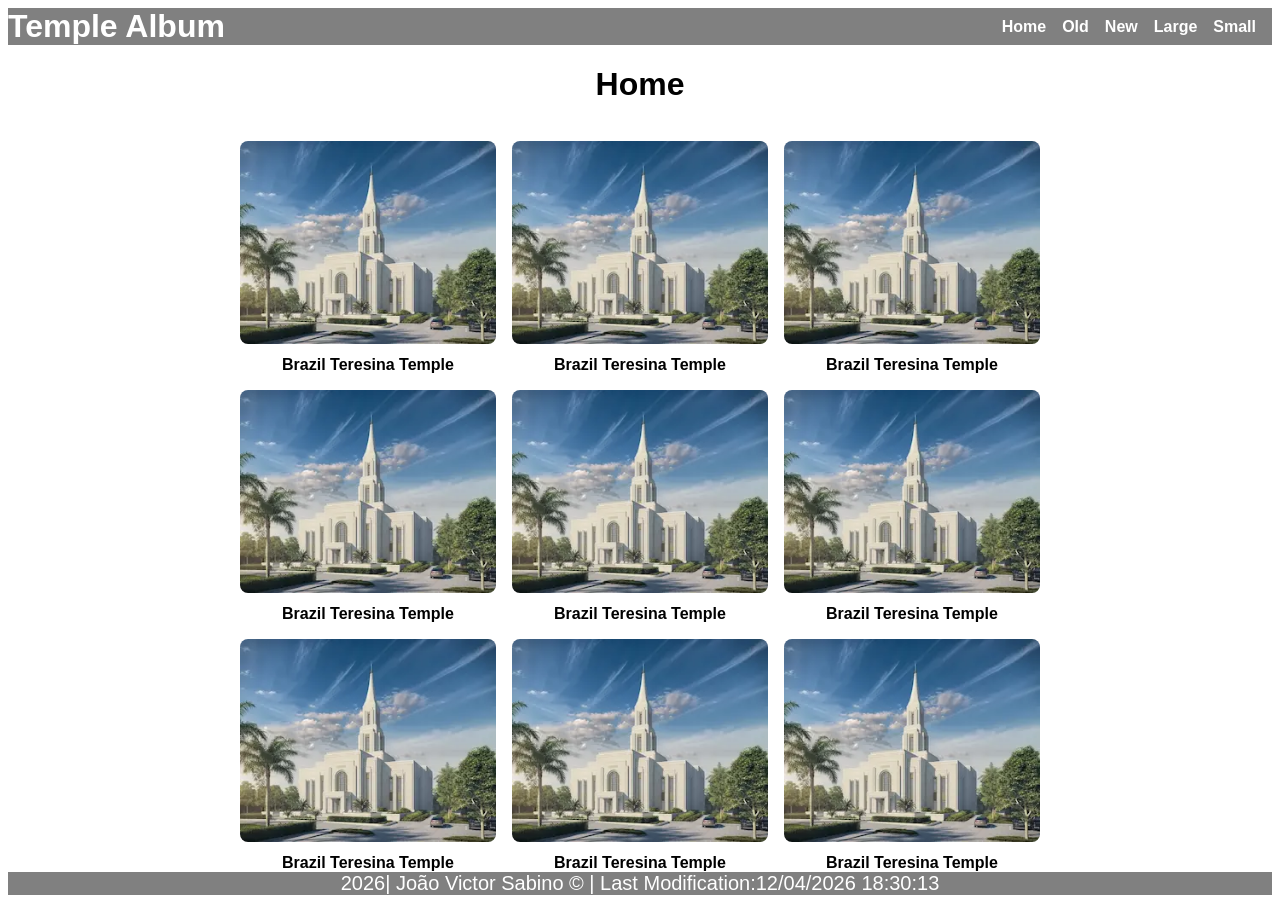
<file: week02/index.html>
<!DOCTYPE html>
<html lang="en">
<head>
    <meta charset="UTF-8">
    <meta name="viewport" content="width=device-width, initial-scale=1.0">
    <title>Document</title>
    <link rel="stylesheet" href="styles/temples.css">
    <link rel="stylesheet" href="styles/temples-large.css">
</head>
<body>
    <header class="top">
        <h1 class="album">Temple Album</h1>
        <nav>
            <ul>
                <li><a href="#">Home</a></li>
                <li><a href="#">Old</a></li>
                <li><a href="#">New</a></li>
                <li><a href="#">Large</a></li>
                <li><a href="#">Small</a></li>
            </ul>
        </nav>
    </header>
    <main class="pics">
        <h1>Home</h1>
        <figure>
            <img src="images/teresina.webp" alt="Brazil Teresina Temple">
            <figcaption class="caption">Brazil Teresina Temple</figcaption>
        </figure>
        <figure>
            <img src="images/teresina.webp" alt="Brazil Teresina Temple">
            <figcaption class="caption">Brazil Teresina Temple</figcaption>
        </figure>
        <figure>
            <img src="images/teresina.webp" alt="Brazil Teresina Temple">
            <figcaption class="caption">Brazil Teresina Temple</figcaption>
        </figure>
        <figure>
            <img src="images/teresina.webp" alt="Brazil Teresina Temple">
            <figcaption class="caption">Brazil Teresina Temple</figcaption>
        </figure>
        <figure>
            <img src="images/teresina.webp" alt="Brazil Teresina Temple">
            <figcaption class="caption">Brazil Teresina Temple</figcaption>
        </figure>
        <figure>
            <img src="images/teresina.webp" alt="Brazil Teresina Temple">
            <figcaption class="caption">Brazil Teresina Temple</figcaption>
        </figure>
        <figure>
            <img src="images/teresina.webp" alt="Brazil Teresina Temple">
            <figcaption class="caption">Brazil Teresina Temple</figcaption>
        </figure>
        <figure>
            <img src="images/teresina.webp" alt="Brazil Teresina Temple">
            <figcaption class="caption">Brazil Teresina Temple</figcaption>
        </figure>
        <figure>
            <img src="images/teresina.webp" alt="Brazil Teresina Temple">
            <figcaption class="caption">Brazil Teresina Temple</figcaption>
        </figure>
    </main>

    <footer>
        <span id="year"></span>|   João Victor Sabino &copy;  |
        
        Last Modification: <span id="lastModified"></span>
    </footer>

    <script src="script/temples.js"></script>
</body>
</html>
</file>
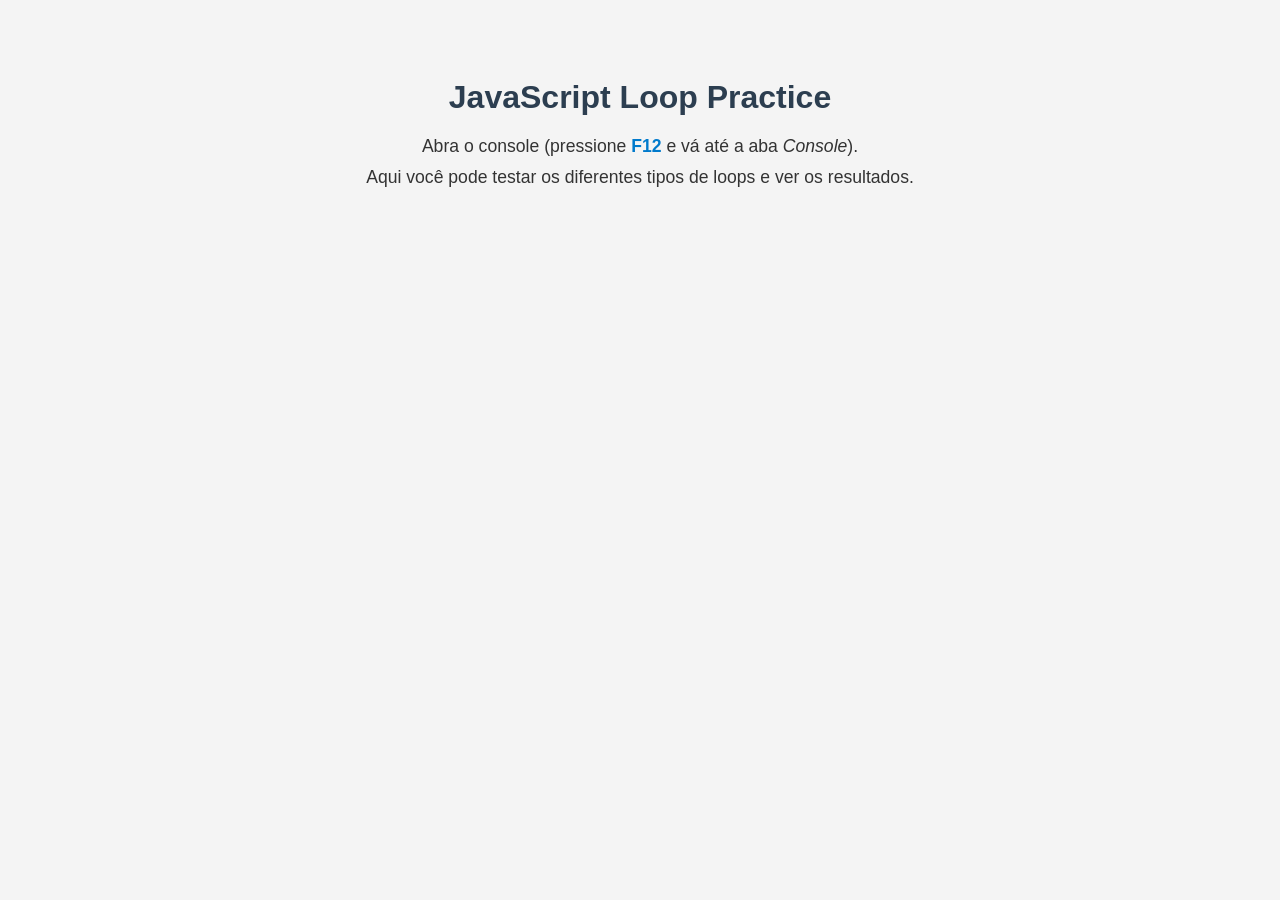
<file: week02/js practice/index.html>
<!DOCTYPE html>
<html lang="en">
<head>
  <meta charset="UTF-8">
  <meta name="viewport" content="width=device-width, initial-scale=1.0">
  <title>Loop Practice</title>
  <link rel="stylesheet" href="style.css">
</head>
<body>
  <h1>JavaScript Loop Practice</h1>

  <p>Abra o console (pressione <strong>F12</strong> e vá até a aba <em>Console</em>).</p>
  <p>Aqui você pode testar os diferentes tipos de loops e ver os resultados.</p>

  <script src="script.js"></script>
</body>
</html>
</file>
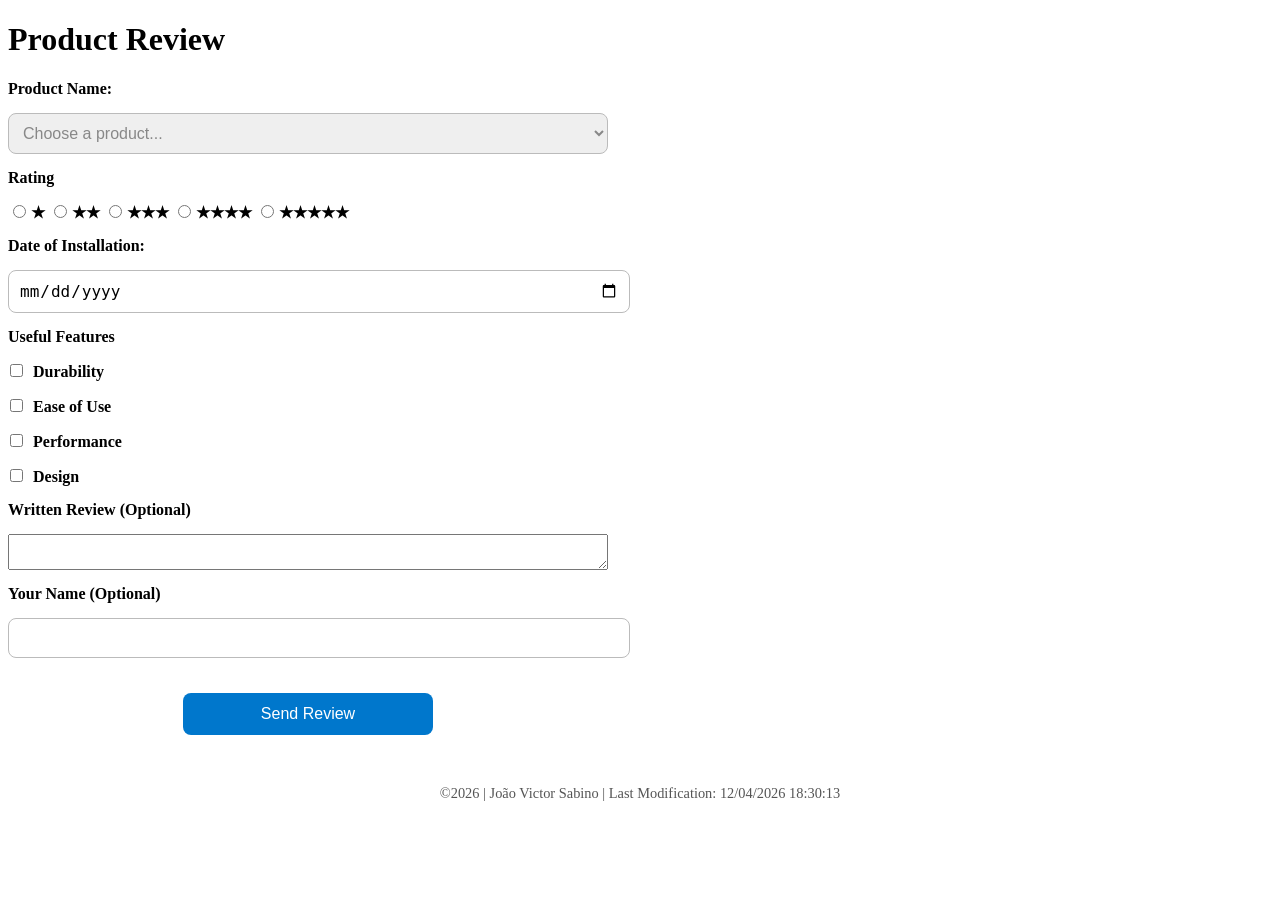
<file: form.html>
<!DOCTYPE html>
<html lang="en-US">
<head>
    <meta charset="UTF-8">
    <meta name="viewport" content="width=device-width, initial-scale=1.0">
    <meta name="author" content="João Victor Sabino">
    <meta name="description" content="week 05 assignment">

    <link rel="stylesheet" href="styles/form.css">
    <link rel="stylesheet" href="styles/form-large.css">

    <title>Product Review</title>
</head>
<body>

<main>
    <h1>Product Review</h1>

    <form id="reviewForm" method="get" action="review.html">

        <label for="product">Product Name:</label>
        <select id="product" name="productName" required>
            <option value="" disabled selected>Choose a product...</option>
        </select>

        <label>Rating</label>
        <div class="rating">
            <label><input id="rating1" type="radio" name="rating" value="1" required>★</label>
            <label><input id="rating2" type="radio" name="rating" value="2" required>★★</label>
            <label><input id="rating3" type="radio" name="rating" value="3" required>★★★</label>
            <label><input id="rating4" type="radio" name="rating" value="4" required>★★★★</label>
            <label><input id="rating5" type="radio" name="rating" value="5" required>★★★★★</label>
        </div>

        <label>Date of Installation:</label>
        <input type="date" name="date" required>

        <label>Useful Features</label>
        <label><input id="check1" type="checkbox" name="check" value="durability"> Durability</label>
        <label><input id="check2" type="checkbox" name="check" value="use"> Ease of Use</label>
        <label><input id="check3" type="checkbox" name="check" value="performance"> Performance</label>
        <label><input id="check4" type="checkbox" name="check" value="design"> Design</label>

        <label for="review">Written Review (Optional)</label>
        <textarea id="review" name="review"></textarea>

        <label for="userName">Your Name (Optional)</label>
        <input type="text" id="userName" name="userName">

        <button type="submit">Send Review</button>

    </form>
</main>

<footer>
    &copy;<span id="year"></span> | João Victor Sabino |
    Last Modification: <span id="lastModified"></span>
</footer>

<script src="scripts/form.js" defer></script>
</body>
</html>
</file>
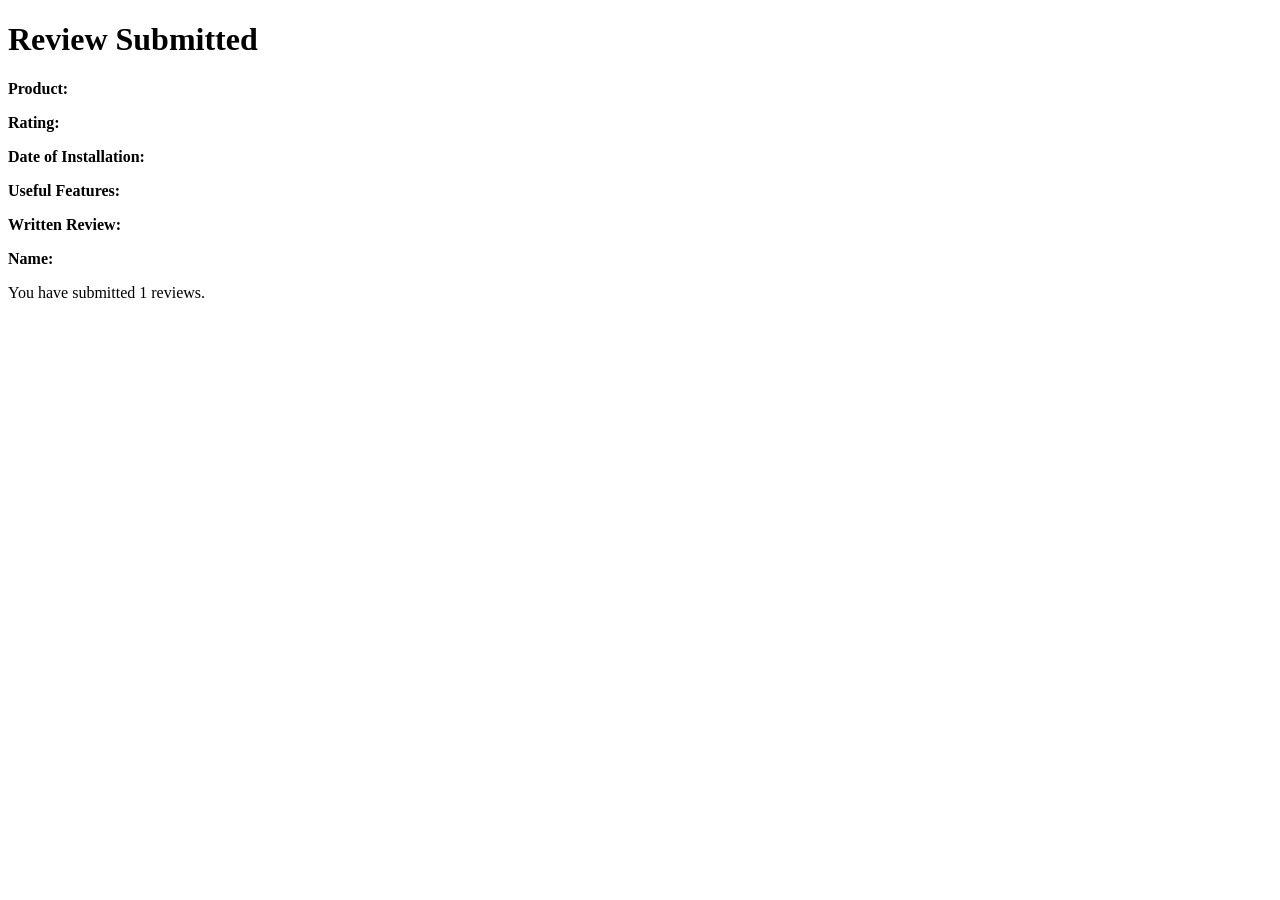
<file: review.html>
<!DOCTYPE html>
<html lang="en-US">
<head>
    <meta charset="UTF-8">
    <meta name="viewport" content="width=device-width, initial-scale=1.0">
    <title>Review Submitted</title>
</head>
<body>

<main>
    <h1>Review Submitted</h1>

    <p><strong>Product:</strong> <span id="productName"></span></p>
    <p><strong>Rating:</strong> <span id="rating"></span></p>
    <p><strong>Date of Installation:</strong> <span id="date"></span></p>
    <p><strong>Useful Features:</strong> <span id="features"></span></p>
    <p><strong>Written Review:</strong> <span id="textReview"></span></p>
    <p><strong>Name:</strong> <span id="userName"></span></p>

    <p>You have submitted <span id="reviewCount"></span> reviews.</p>
</main>

<script>
    const p = new URLSearchParams(window.location.search);

    document.getElementById("productName").textContent = p.get("productName");
    document.getElementById("rating").textContent = p.get("rating");
    document.getElementById("date").textContent = p.get("date");
    document.getElementById("textReview").textContent = p.get("review");
    document.getElementById("userName").textContent = p.get("userName");

    const checks = p.getAll("check").join(", ");
    document.getElementById("features").textContent = checks;

    let count = Number(localStorage.getItem("reviewCount")) || 0;
    count++;
    localStorage.setItem("reviewCount", count);

    document.getElementById("reviewCount").textContent = count;
</script>

</body>
</html>
</file>
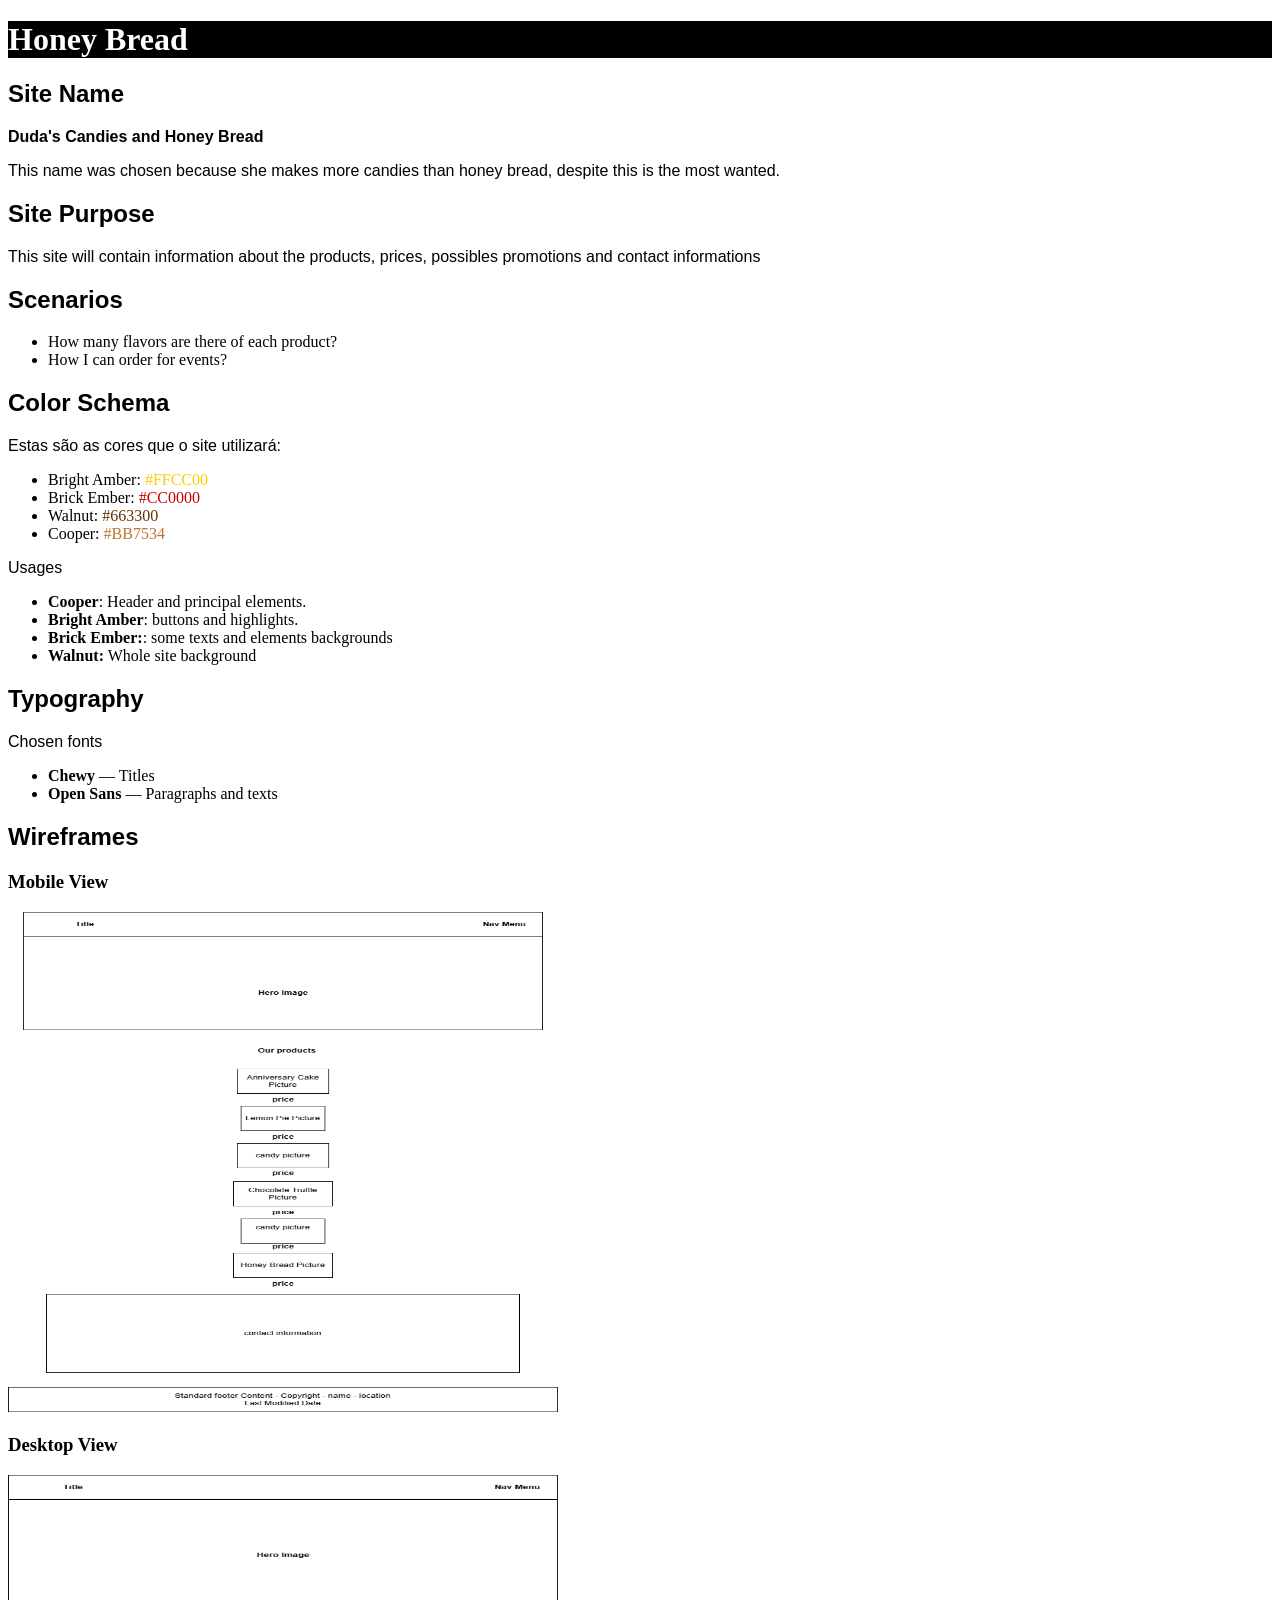
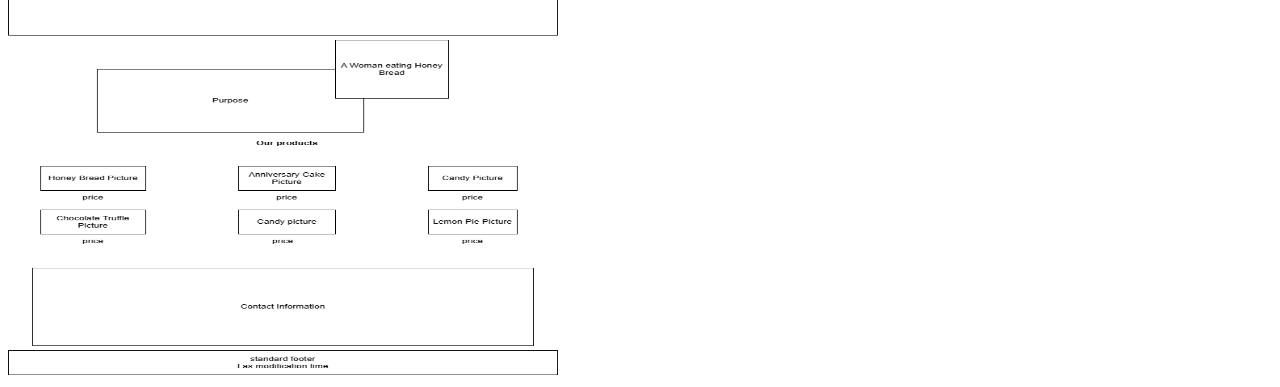
<file: project/siteplan.html>
<!DOCTYPE html>
<html lang="en">
<head>
    <meta charset="UTF-8">
    <meta name="viewport" content="width=device-width, initial-scale=1.0">
    <title>Duda's Candies and Honey Bread</title>
    <link rel="stylesheet" href="styles/siteplan.css">
    <link rel="stylesheet" href="styles/siteplan-large.css">
    <link rel="preconnect" href="https://fonts.googleapis.com">
    <link rel="preconnect" href="https://fonts.gstatic.com" crossorigin>
    <link href="https://fonts.googleapis.com/css2?family=Boldonse&family=Chewy&family=Funnel+Sans:ital,wght@0,300..800;1,300..800&display=swap" rel="stylesheet">
</head>
<body>

<header>
    <h1>Honey Bread</h1>
</header>

<section>
    <h2>Site Name</h2>
    <p><strong>Duda's Candies and Honey Bread</strong></p>
    <p>This name was chosen because she makes more candies than honey bread, despite this is the most wanted. </p>
</section>

<section>
    <h2>Site Purpose</h2>
    <p>This site will contain information about the products, prices, possibles promotions and contact informations</p>
</section>

<section>
    <h2>Scenarios</h2>
    <ul>
        <li>How many flavors are there of each product?</li>
        <li>How I can order for events?</li>
    </ul>
</section>

<section>
    <h2>Color Schema</h2>
    <p>Estas são as cores que o site utilizará:</p>
    <ul>
        <li>Bright Amber: <span style="color:#FFCC00;">#FFCC00</span></li>
        <li>Brick Ember: <span style="color:#CC0000;">#CC0000</span></li>
        <li>Walnut: <span style="color:#663300;">#663300</span></li>
        <li>Cooper: <span style="color:#BB7534;">#BB7534</span></li>
    </ul>
    <p>Usages</p>
    <ul>
        <li><strong>Cooper</strong>: Header and principal elements.</li>
        <li><strong>Bright Amber</strong>: buttons and highlights.</li>
        <li><strong>Brick Ember:</strong>: some texts and elements backgrounds</li>
        <li><strong>Walnut:</strong> Whole site background</li>
    </ul>
</section>

<section>
    <h2>Typography</h2>
    <p>Chosen fonts</p>
    <ul>
        <li><strong>Chewy</strong> — Titles</li>
        <li><strong>Open Sans</strong> — Paragraphs and texts</li>
    </ul>
</section>

<section>
    <h2>Wireframes</h2>
    <h3>Mobile View</h3>
    <img src="images/wireframe-mobile.png" alt="Wireframe para versão mobile">

    <h3>Desktop View</h3>
    <img src="images/wireframe-desktop.png" alt="Wireframe para desktop">
</section>

</body>
</html>
</file>
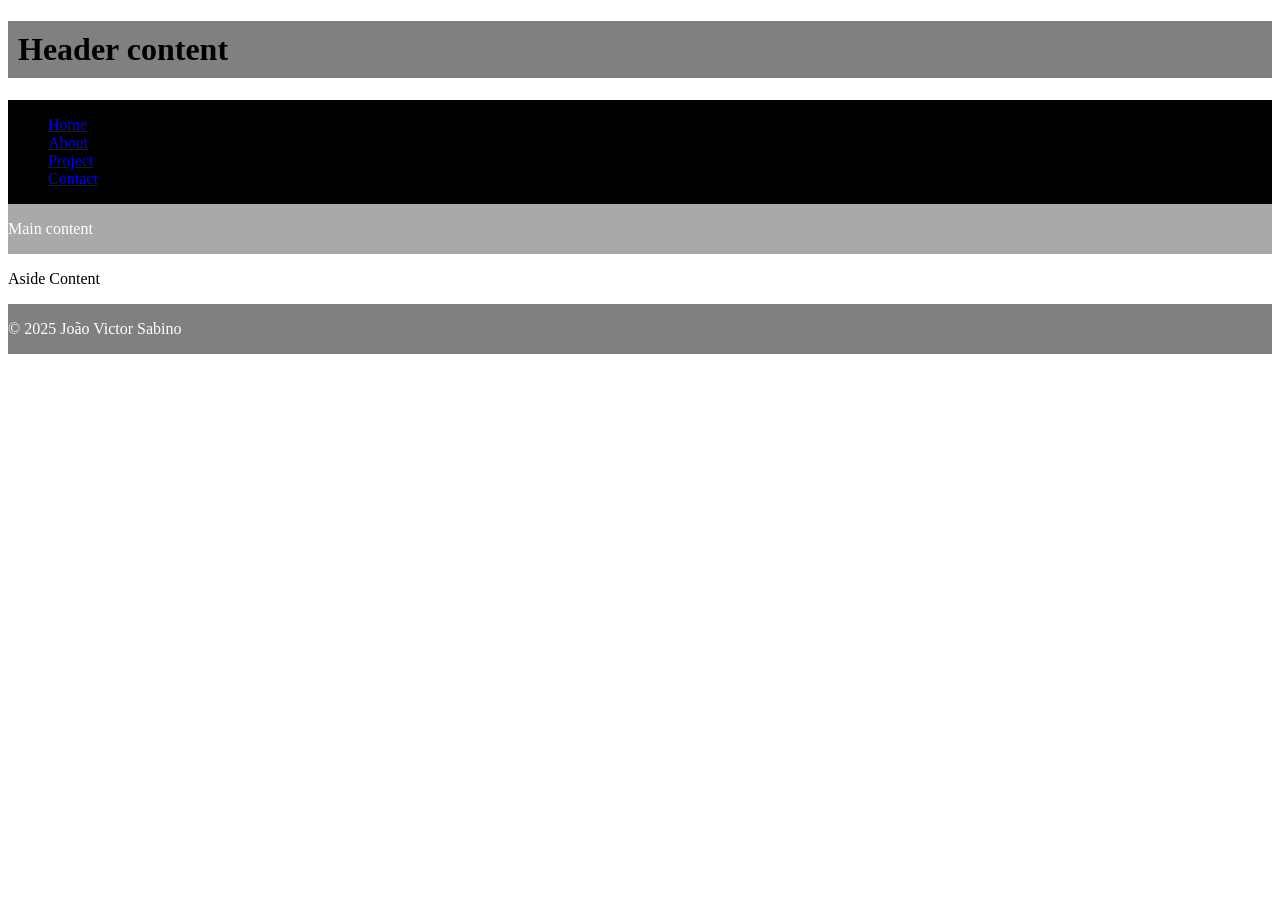
<file: week01/basic-layout.html>
<!DOCTYPE html>
<html lang="en">
<head>
    <meta charset="UTF-8">
    <meta name="viewport" content="width=device-width, initial-scale=1.0">
    <title>Header Content</title>
    <link rel="stylesheet" href="styles/layout.css">
</head>
<body>
    <header>
        <h1>Header content</h1>
        <nav>
            <ul>
                <li><a href="#">Home</a></li>
                <li><a href="#">About</a></li>
                <li><a href="#">Project</a></li>
                <li><a href="#">Contact</a></li>
            </ul>
        </nav>
    </header>
    <main>
        <p>Main content</p>
    </main>
    <aside>
        <p>Aside Content</p>
    </aside>
    <footer>
        <p>© 2025 João Victor Sabino</p>
    </footer>
</body>
</html>
</file>
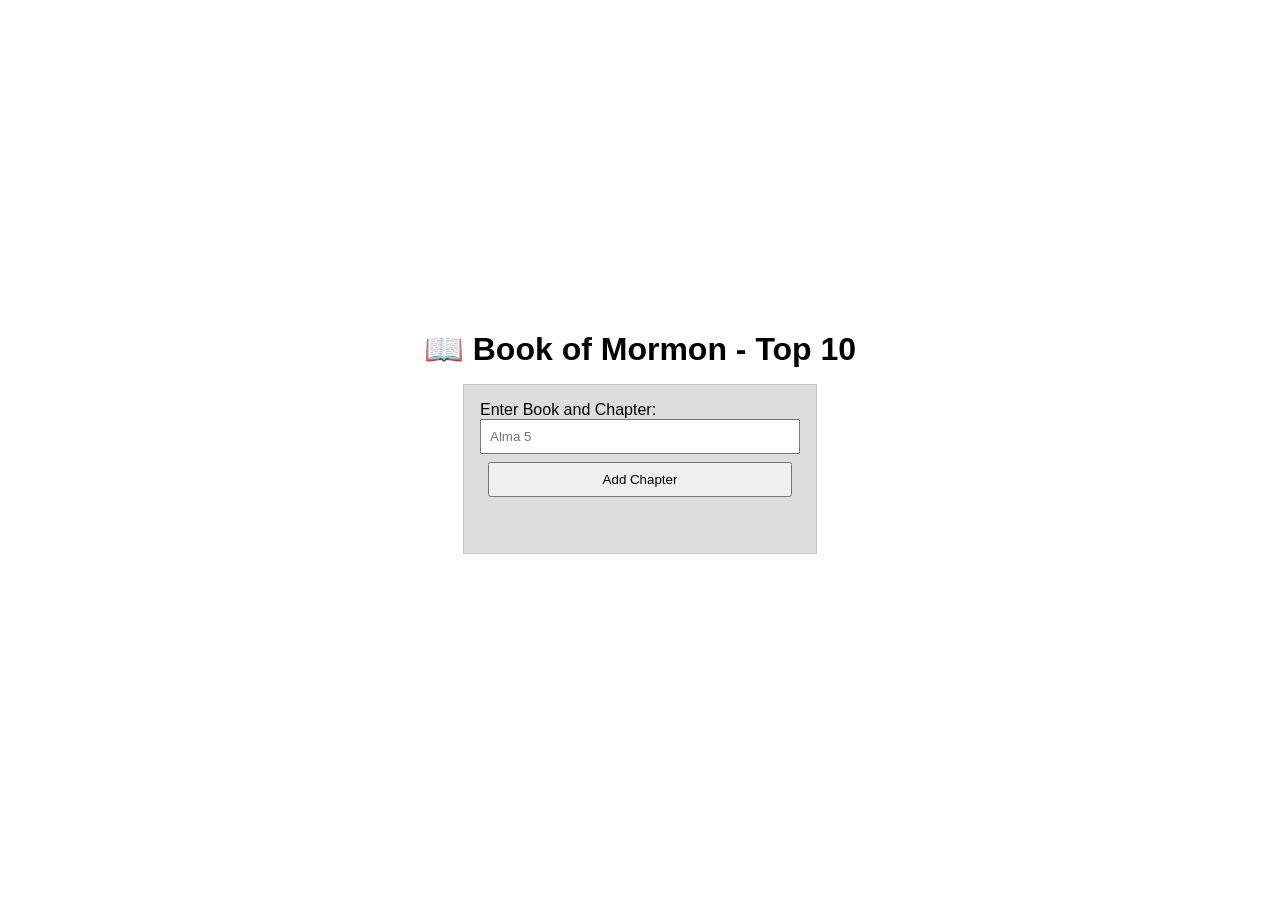
<file: week02/bom.html>
<!DOCTYPE html>
<html lang="en">
<head>
    <meta charset="UTF-8">
    <meta name="viewport" content="width=device-width, initial-scale=1.0">
    <title>Book of Mormon</title>
    <link rel="stylesheet" href="styles/bom.css">
</head>
<body>
    <header><h1>📖 Book of Mormon - Top 10</h1></header>
    <main>
        <label for="favchap">Enter Book and Chapter: </label>
        <input type="text" id="favchap" placeholder="Alma 5">
        <button type="submit">Add Chapter</button>
        <ul id="list"></ul>
    </main>
    <script src="script/bom.js"></script>
</body>
</html>
</file>
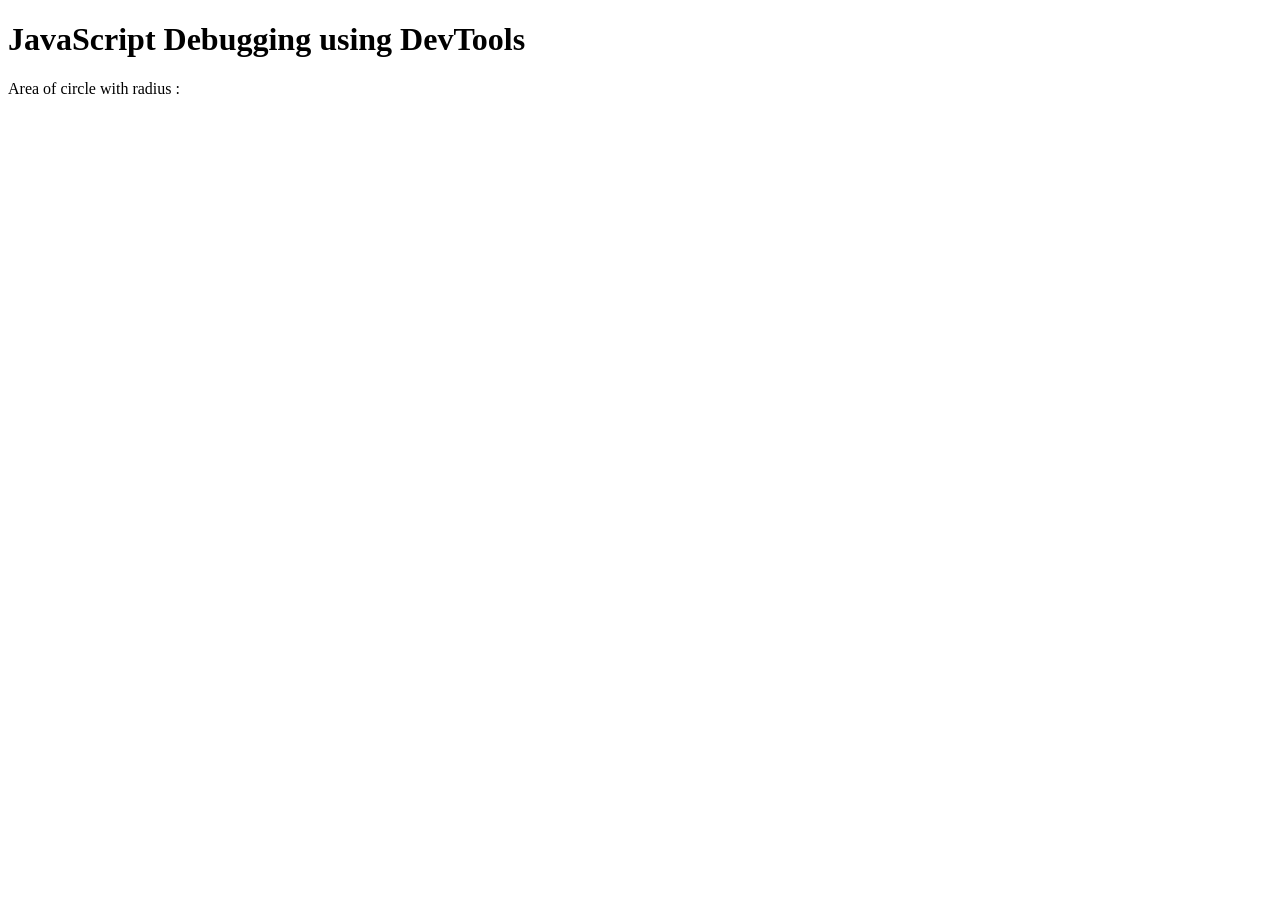
<file: week02/debugging.html>
<!DOCTYPE html>
<html lang="en">
<head>
    <meta charset="UTF-8">
    <meta name="viewport" content="width=device-width, initial-scale=1.0">
    <title>Document</title>
    
</head>
<body>
    <h1>JavaScript Debugging using DevTools</h1>
    <p>Area of circle with radius <span id="radius"></span>: <span id="area"></span></p>

    <script src="script/debugging.js" defer></script>
</body>
</html>
</file>
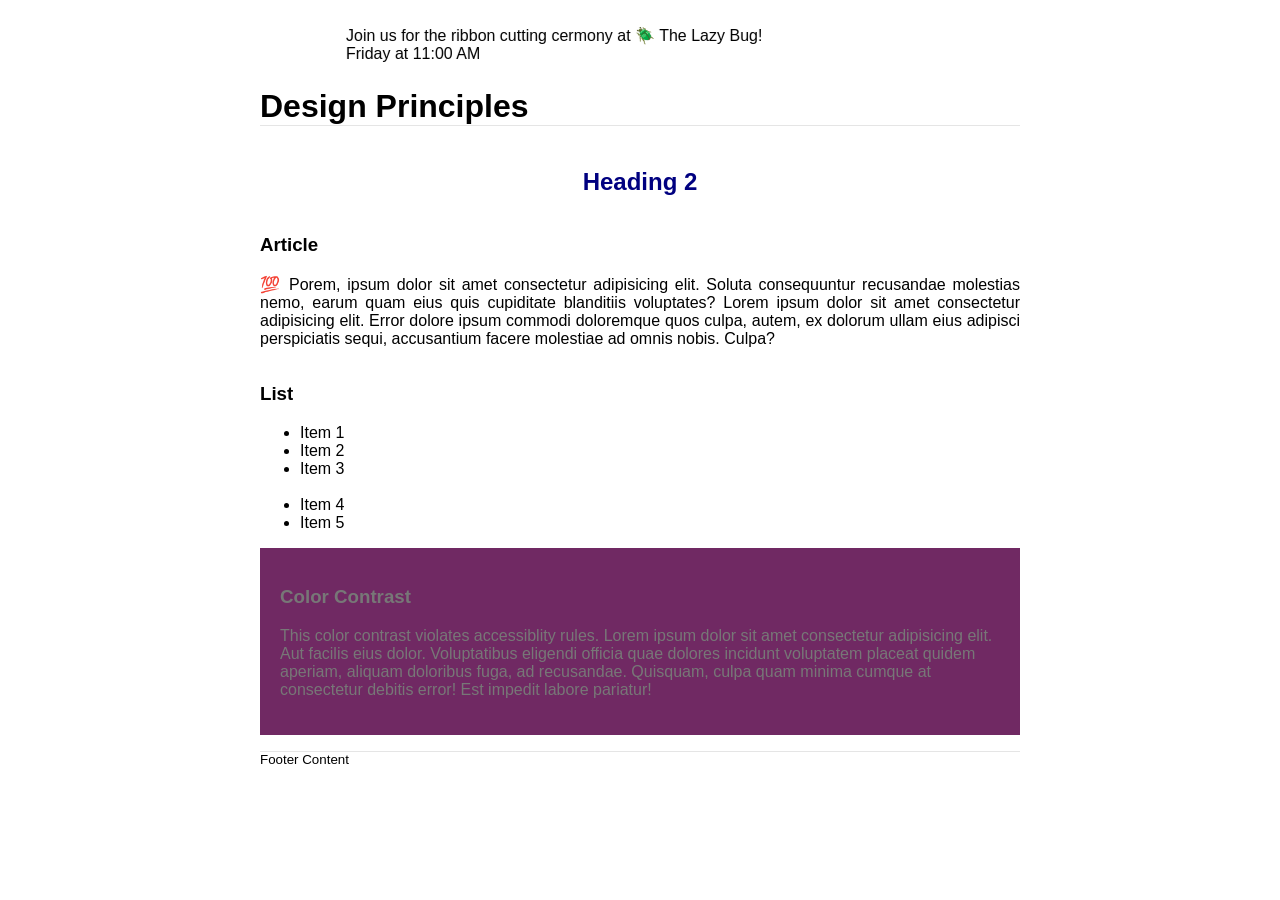
<file: week03/design.html>
<!DOCTYPE html>
<html lang="en">
<head>
    <meta charset="UTF-8">
    <meta name="viewport" content="width=device-width, initial-scale=1.0">
    <title>Document</title>
    <link rel="stylesheet" href="styles/design.css">
</head>
<body>
    <header>
	<marquee behavior="alternate" direction="right"><br>Join us for the ribbon cutting cermony at 🪲 The Lazy Bug!<br>Friday at 11:00 AM</marquee>
	<h1>Design Principles</h1>
</header>
<main>
	<h2>Heading 2</h2>
	<section>
		<h3>Article</h3>
		<article>
			<p>💯 Porem, ipsum dolor sit amet consectetur adipisicing elit. Soluta consequuntur recusandae molestias nemo, earum quam eius quis cupiditate blanditiis voluptates? Lorem ipsum dolor sit amet consectetur adipisicing elit. Error dolore ipsum commodi doloremque quos culpa, autem, ex dolorum ullam eius adipisci perspiciatis sequi, accusantium facere molestiae ad omnis nobis. Culpa?</p>
		</article>
	</section>
	<section>
		<h3>List</h3>
		<ul>
			<li>Item 1</li>
			<li>Item 2</li>
			<li>Item 3<br><br></li>
			<li>Item 4</li>
			<li>Item 5</li>
		</ul>
	</section>
	<div class="callout">
		<h3>Color Contrast</h3>
		<p>This color contrast violates accessiblity rules. Lorem ipsum dolor sit amet consectetur adipisicing elit. Aut facilis eius dolor. Voluptatibus eligendi officia quae dolores incidunt voluptatem placeat quidem aperiam, aliquam doloribus fuga, ad recusandae. Quisquam, culpa quam minima cumque at consectetur debitis error! Est impedit labore pariatur!</p>
	</div>
</main>
<footer>
	Footer Content
</footer>
</body>
</html>
</file>
<file: week02/styles/temples.css>
body{
    font-family:"roboto", sans-serif;

}

.top{
    display:flex;
    align-items:center;
    justify-content: space-between;
    padding: 0.5 1rem;
    color: white;
    background-color: gray;
}

.album{
    margin:0;
    font-size: 2rem;
    font-weight: 700;
    color: white;
    background-color: gray;
}

nav {
    display: flex;
    justify-content: flex-end;
    gap: 1rem;
    background-color: gray;
    padding: 0.5rem 1rem;
}

nav ul {
    list-style: none;
    display: flex;
    gap: 1rem;
    margin: 0;
    padding: 0;
}

nav a {
    color: white;
    text-decoration: none;
    font-family: 'Funnel Sans', sans-serif;
    font-weight: 600;
    transition: transform 0.3s;
}

nav a:hover {
    transform: scale(1.2);
}

.pics {
    max-width: 800px;
    margin: 0 auto;
    display: grid;
    grid-template-columns: repeat(3, 1fr);
    gap: 1rem;
}
  
.pics h1 {
    grid-column: 1 / -1;
    text-align: center;
}
  
figure {
    margin: 0;
    text-align: center;
}
  
img {
    width: 100%;
    height: auto;
    border-radius: 8px;
}
  
figcaption {
    margin-top: 0.5rem;
    font-weight: bold;
}

footer{
    font-size: 1.25rem;
    display: flex;
    justify-content: center;
    color:white;
    background-color: gray;
}
</file>
<file: week02/styles/temples-large.css>
@media screen and (min-width: 500px){
    header{
        background-color: black;
        color: white;
    }

    figure{
        grid-template-columns: repeat(1, 1fr);
    }
}
</file>
<file: week02/js practice/style.css>
body {
  font-family: Arial, Helvetica, sans-serif;
  background-color: #f4f4f4;
  color: #333;
  text-align: center;
  padding: 50px;
}

h1 {
  color: #2c3e50;
  margin-bottom: 20px;
}

p {
  font-size: 1.1em;
  margin: 10px 0;
}

strong {
  color: #007acc;
}
</file>
<file: styles/form.css>
.form {
    max-width: 450px;
    margin: auto;
    background: #fff;
    padding: 20px;
    border-radius: 12px;
    box-shadow: 0 0 10px rgba(0,0,0,0.1);
}

main > label {
    display: block;
    font-size: 1.6rem;
    font-weight: bold;
    margin-bottom: 20px;
    text-align: center;
}

form {
    display: flex;
    flex-direction: column;
    gap: 15px;
}

label {
    font-weight: bold;
}

input[type="text"],
input[type="date"],
select,
#text {
    width: 100%;
    padding: 10px;
    border-radius: 8px;
    border: 1px solid #bbb;
    font-size: 1rem;
}

select:invalid {
    color: #888;
}

#text {
    height: 90px;
    resize: vertical;
}

input[type="radio"] {
    margin-right: 5px;
}

input[type="checkbox"] {
    margin-right: 6px;
    margin-left: 2px;
}

button {
    padding: 12px;
    background-color: #0077cc;
    color: white;
    font-size: 1rem;
    border: none;
    border-radius: 8px;
    cursor: pointer;
    transition: 0.2s;
}

button:hover {
    background-color: #005fa3;
}

footer {
    margin-top: 30px;
    text-align: center;
    font-size: 0.9rem;
    color: #555;
}
</file>
<file: styles/form-large.css>
@media (min-width: 600px) {
    main {
        max-width: 600px;
    }

    button {
        width: 250px;
        margin: 20px auto;
        display: block;
    }
}
</file>
<file: project/styles/siteplan.css>
.boldonse-regular {
  font-family: "Boldonse", system-ui;
  font-weight: 400;
  font-style: normal;
}

.chewy-regular {
  font-family: "Chewy", system-ui;
  font-weight: 400;
  font-style: normal;
}


h2 {
    font-family:"Chewy", sans-serif;
}

p {
    font-family:'Open sans', sans-serif;
}

section img{
    width: 550px;
    height: 500px;
}
</file>
<file: project/styles/siteplan-large.css>
@media screen and (min-width: 500px){
    header{
        background-color: black;
        color: white;
    }

    figure{
        grid-template-columns: repeat(1, 1fr);
    }

    #menu ul {
    flex-direction: column;
    gap: 0.5rem;
}
}
</file>
<file: week01/styles/layout.css>
h1{
    grid-area: header;
    background-color: gray;
    padding: 10px;
    display: flex;
    justify-content: space-between;
    /*align-items: center;*/
}

nav{
    display: flex;
    gap: 10px;
    background-color: black;
}


main{
    grid-area: main;
    display: grid;
    background-color: darkgray;
    color: white;
    align-items: center;
    
}

aside{
    grid-area: main;
    display: flex;
    background-color: white;
    color: black;
    align-items: center;
    
}

footer{
    grid-area:footer;
    display: flex;
    background-color: gray;
    color: white;
    align-items: center;
    

}
</file>
<file: week02/styles/bom.css>
* {
	margin: 0;
	padding: 0;
}

body {
	height: 100vh;
	display: flex;
	flex-direction: column;
	align-items: center;
	justify-content: center;
	font-family: Acme, Arial, sans-serif;
}

h1 {
	font-size: 1.5rem;
}

main {
	margin: 1rem auto;
	border: 1px solid rgb(0 0 0 / 0.1);
	padding: 1rem;
	background-color: #ddd;
	display: flex;
	flex-direction: column;
}

input,
button {
	padding: 0.5rem;
}

button {
	margin: 0.5rem;
}

.delete {
	width: fit-content;
}

.input {
	display: flex;
	gap: 1rem;
}

.list {
	padding: 0.5rem;
}

ul {
	margin: 1rem;
	list-style: none;
}

li {
	display: flex;
	align-items: center;
	justify-content: space-between;
}

@media only screen and (min-width: 32.5em) {
	h1 {
		font-size: 2rem;
	}

	main {
		width: 320px;
	}
}
</file>
<file: week03/styles/design.css>
body {
	font-family: Roboto, helvetica, sans-serif;
}

header,
main,
footer {
	max-width: 760px;
	margin: 0 auto;
}

.banner {
	padding: 1rem;
	background-color: #eee;
}

h1 {
	border-bottom: 1px solid rgba(0, 0, 0, 0.1);
}

main {
	display: grid;
    grid-template-columns: repeat(1, 1fr);
    
}

h2 {
	color: navy;
    text-align: center;
}

article p {
	text-align: justify;
}

.callout {
    padding: 1.25rem;
	color: #777;
	background-color: #702963;
}

footer {
	margin-top: 1rem;
	border-top: 1px solid rgba(0, 0, 0, 0.1);
	font-size: smaller;
	text-align: left;
}
</file>
